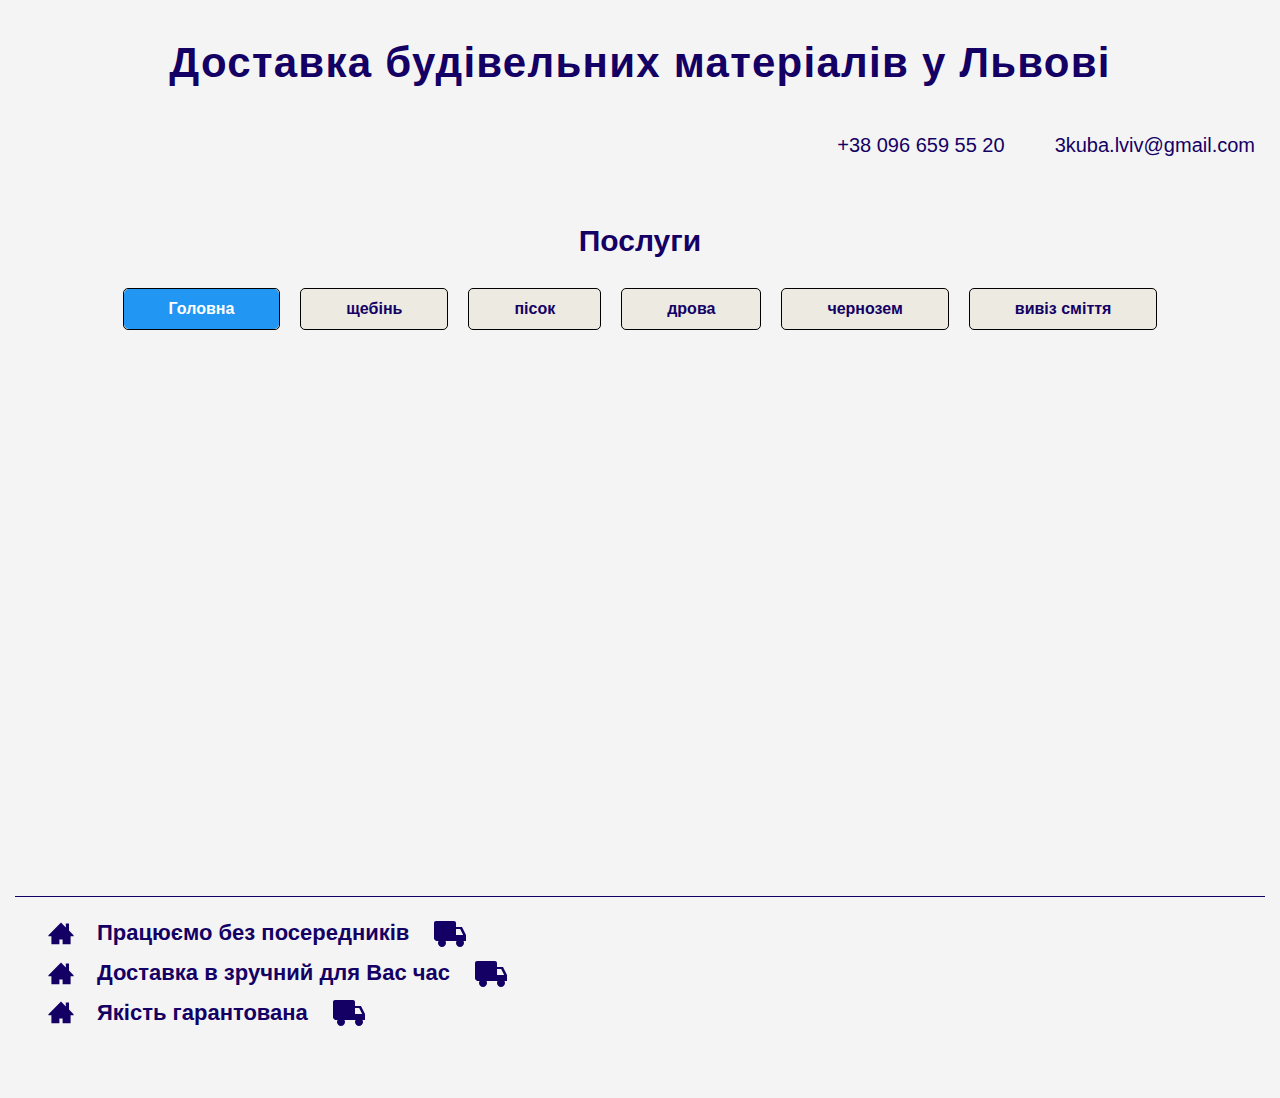
<file: index.html>
<!DOCTYPE html>
<html lang="ru">
  <head>
    <meta charset="UTF-8" />
    <!-- fontawesome.com/-->

    <title>Головна</title>
    <link
      rel="stylesheet"
      href="https://cdnjs.cloudflare.com/ajax/libs/modern-normalize/0.6.0/modern-normalize.min.css"
    />
    <link rel="stylesheet" href="./css/styles.css" />
  </head>

  <body>
    <header class="header-page">
      <div class="container">
        <p class="text">Доставка будівельних матеріалів у Львові</p>

        <ul class="contact">
          <li class="list">
            <a class="link" href="tel:+380966595520">+38 096 659 55 20</a>
          </li>
          <li class="list">
            <a class="link" href="mailto:3kuba.lviv@gmail.com"
              >3kuba.lviv@gmail.com</a
            >
          </li>
        </ul>
      </div>
    </header>

    <main>
      <section class="box">
        <div class="container">
          <h1 class="title">Послуги</h1>
          <ul class="menu">
            <li class="list">
              <a class="link current" href="index.html">Головна</a>
            </li>
            <li class="list">
              <a class="link" href="щебінь.html">щебінь</a>
              <ul class="submenu">
                <li>Щебінь гранітний 0,2-0,5 від 430 грн за тонну</li>
                <li>Щебінь гранітний 2-5 від 450 грн за тонну</li>
                <li>Щебінь гранітний 5-10 від 465 грн за тонну</li>
                <li>Щебінь гранітний 20-40 від 435 грн за тонну</li>
                <li>Щебінь гранітний 40-70 від 410 грн за тонну</li>
              </ul>
            </li>
            <li class="list">
              <a class="link" href="пісок.html">пісок</a>
              <ul class="submenu">
                <li>пісок митий білий від 250 грн за тонну</li>
                <li>пісок жовтий від 250 грн за тонну</li>
                <li>пісок скриш від 200 грн за тонну</li>
              </ul>
            </li>
            <li class="list">
              <a class="link" href="дрова.html">дрова</a>
              <ul class="submenu">
                <li>тверді породи</li>
                <li>граб 5000</li>
                <li>дуб 5000</li>
                <li>бук 5000</li>
                <li>м'які породи</li>
                <li>береза 4300</li>
                <li>осика 4300</li>
                <li>вільха 4300</li>
              </ul>
            </li>
            <li class="list">
              <a class="link" href="чернозем.html">чернозем</a>
              <ul class="submenu">
                <li>чернозем від 250 грн за тонну</li>
              </ul>
            </li>
            <li class="list">
              <a class="link" href="вивіз-сміття.html">вивіз сміття</a>
              <ul class="submenu">
                <li>за домовленістю</li>
              </ul>
            </li>
          </ul>
        </div>
      </section>
    </main>
    <footer class="footer-page">
      <div class="footer container">
        <ul class="detail">
          <li class="list">
            <div class="scene">
              <svg class="icon-home">
                <use href="./images/sprite.svg#icon-home3"></use>
              </svg>
              <p class="text">Працюємо без посередників</p>
              <svg class="icon-truck">
                <use href="./images/sprite.svg#icon-truck"></use>
              </svg>
            </div>
          </li>
          <li class="list">
            <div class="scene">
              <svg class="icon-home">
                <use href="./images/sprite.svg#icon-home3"></use>
              </svg>
              <p class="text">Доставка в зручний для Вас час</p>
              <svg class="icon-truck">
                <use href="./images/sprite.svg#icon-truck"></use>
              </svg>
            </div>
          </li>
          <li class="list">
            <div class="scene">
              <svg class="icon-home">
                <use href="./images/sprite.svg#icon-home3"></use>
              </svg>
              <p class="text">Якість гарантована</p>
              <svg class="icon-truck">
                <use href="./images/sprite.svg#icon-truck"></use>
              </svg>
            </div>
          </li>
        </ul>
      </div>
    </footer>
  </body>
</html>
</file>
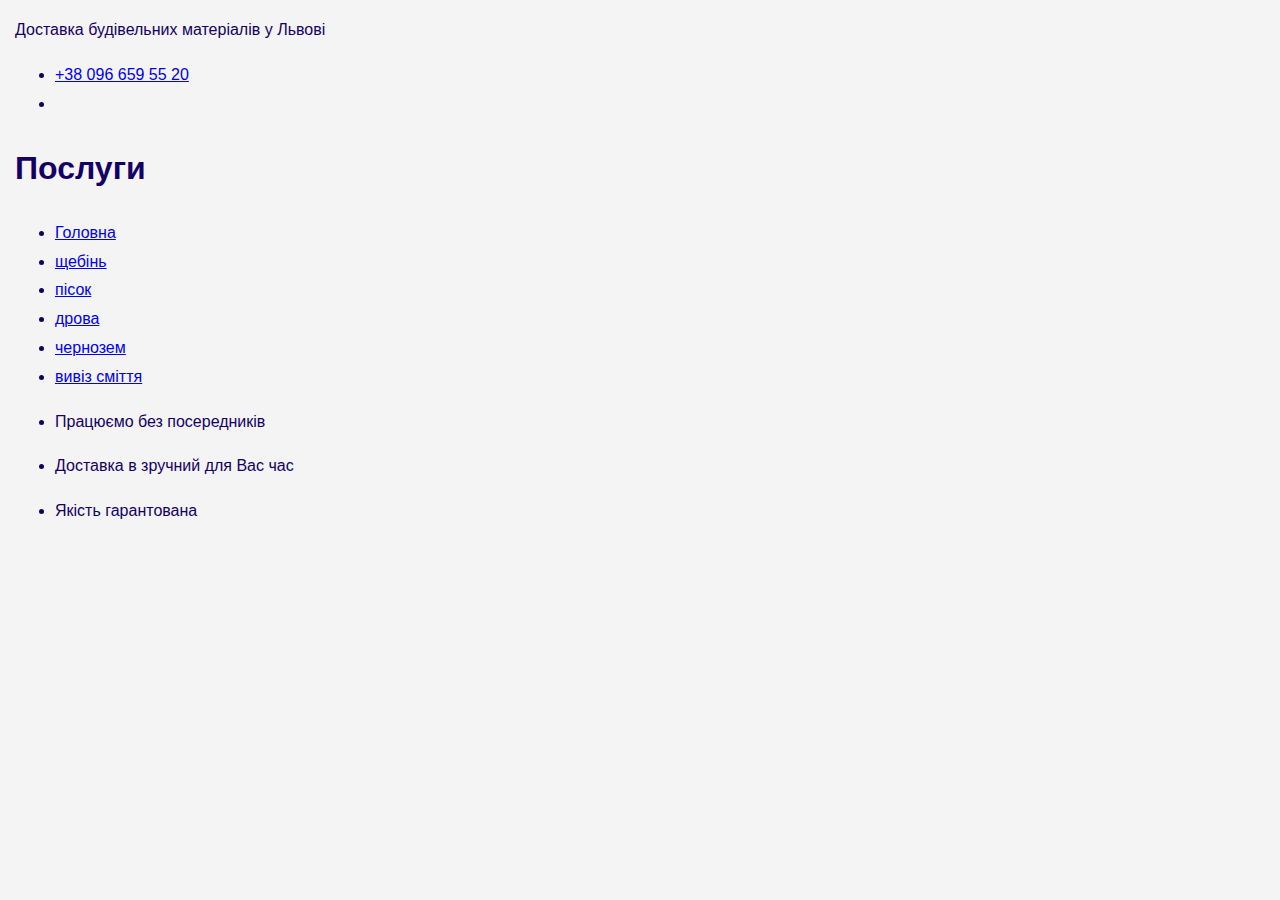
<file: вивіз сміття.html>
<!DOCTYPE html>
<html lang="ru">
  <head>
    <meta charset="UTF-8" />
    <meta name="viewport" content="width=device-width, initial-scale=1.0" />
    <title>Вивіз сміття</title>
    <link
      rel="stylesheet"
      href="https://cdnjs.cloudflare.com/ajax/libs/modern-normalize/0.6.0/modern-normalize.min.css"
    />
    <link rel="stylesheet" href="./css/styles.css" />
  </head>
  <body>
    <header>
      <p>Доставка будівельних матеріалів у Львові</p>

      <ul>
        <li><a href="tel:+380966595520">+38 096 659 55 20</a></li>
        <li><a href="mailto:"></a></li>
      </ul>
    </header>
    <main>
      <section>
        <h1>Послуги</h1>
        <ul>
          <li>
            <a href="index.html">Головна</a>
          </li>
          <li>
            <a href="щебінь.html">щебінь</a>
          </li>
          <li>
            <a href="пісок.html">пісок</a>
          </li>
          <li>
            <a href="дрова.html">дрова</a>
          </li>
          <li>
            <a href="чернозем.html">чернозем</a>
          </li>
          <li>
            <a href="вивіз сміття.html">вивіз сміття</a>
          </li>
        </ul>
      </section>
    </main>

    <footer>
      <ul>
        <li>
          <p>Працюємо без посередників</p>
        </li>
        <li>
          <p>Доставка в зручний для Вас час</p>
        </li>
        <li>
          <p>Якість гарантована</p>
        </li>
      </ul>
    </footer>
  </body>
</html>
</file>
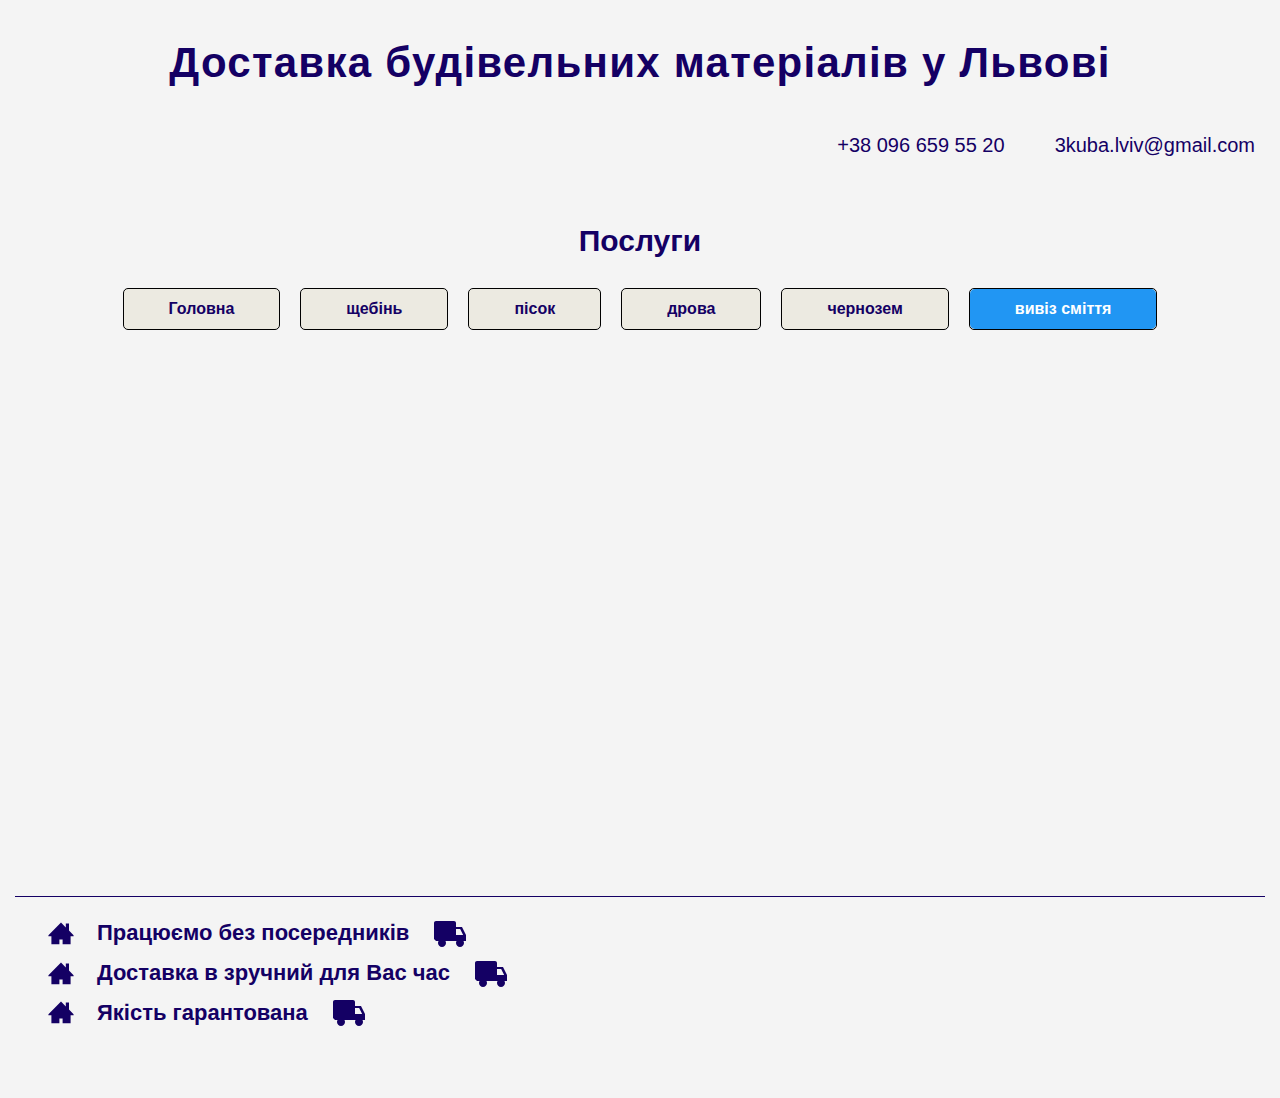
<file: вивіз-сміття.html>
<!DOCTYPE html>
<html lang="ru">
  <head>
    <meta charset="UTF-8" />
    <meta name="viewport" content="width=device-width, initial-scale=1.0" />
    <title>Вивіз сміття</title>
    <link
      rel="stylesheet"
      href="https://cdnjs.cloudflare.com/ajax/libs/modern-normalize/0.6.0/modern-normalize.min.css"
    />
    <link rel="stylesheet" href="./css/styles.css" />
  </head>
  <body>
    <header class="header-page">
      <div class="container">
        <p class="text">Доставка будівельних матеріалів у Львові</p>

        <ul class="contact">
          <li class="list">
            <a class="link" href="tel:+380966595520">+38 096 659 55 20</a>
          </li>
          <li class="list">
            <a class="link" href="mailto:3kuba.lviv@gmail.com"
              >3kuba.lviv@gmail.com</a
            >
          </li>
        </ul>
      </div>
    </header>

    <main>
      <section class="box">
        <div class="container">
          <h1 class="title">Послуги</h1>
          <ul class="menu">
            <li class="list">
              <a class="link" href="index.html">Головна</a>
            </li>
            <li class="list">
              <a class="link" href="щебінь.html">щебінь</a>
            </li>
            <li class="list">
              <a class="link" href="пісок.html">пісок</a>
            </li>
            <li class="list">
              <a class="link" href="дрова.html">дрова</a>
            </li>
            <li class="list">
              <a class="link" href="чернозем.html">чернозем</a>
            </li>
            <li class="list">
              <a class="link current" href="вивіз-сміття.html">вивіз сміття</a>
              <ul class="submenu">
                <li>за домовленістю</li>
              </ul>
            </li>
          </ul>
        </div>
      </section>
    </main>
    <footer class="footer-page">
      <div class="footer container">
        <ul class="detail">
          <li class="list">
            <div class="scene">
              <svg class="icon-home">
                <use href="./images/sprite.svg#icon-home3"></use>
              </svg>
              <p class="text">Працюємо без посередників</p>
              <svg class="icon-truck">
                <use href="./images/sprite.svg#icon-truck"></use>
              </svg>
            </div>
          </li>
          <li class="list">
            <div class="scene">
              <svg class="icon-home">
                <use href="./images/sprite.svg#icon-home3"></use>
              </svg>
              <p class="text">Доставка в зручний для Вас час</p>
              <svg class="icon-truck">
                <use href="./images/sprite.svg#icon-truck"></use>
              </svg>
            </div>
          </li>
          <li class="list">
            <div class="scene">
              <svg class="icon-home">
                <use href="./images/sprite.svg#icon-home3"></use>
              </svg>
              <p class="text">Якість гарантована</p>
              <svg class="icon-truck">
                <use href="./images/sprite.svg#icon-truck"></use>
              </svg>
            </div>
          </li>
        </ul>
      </div>
    </footer>
  </body>
</html>
</file>
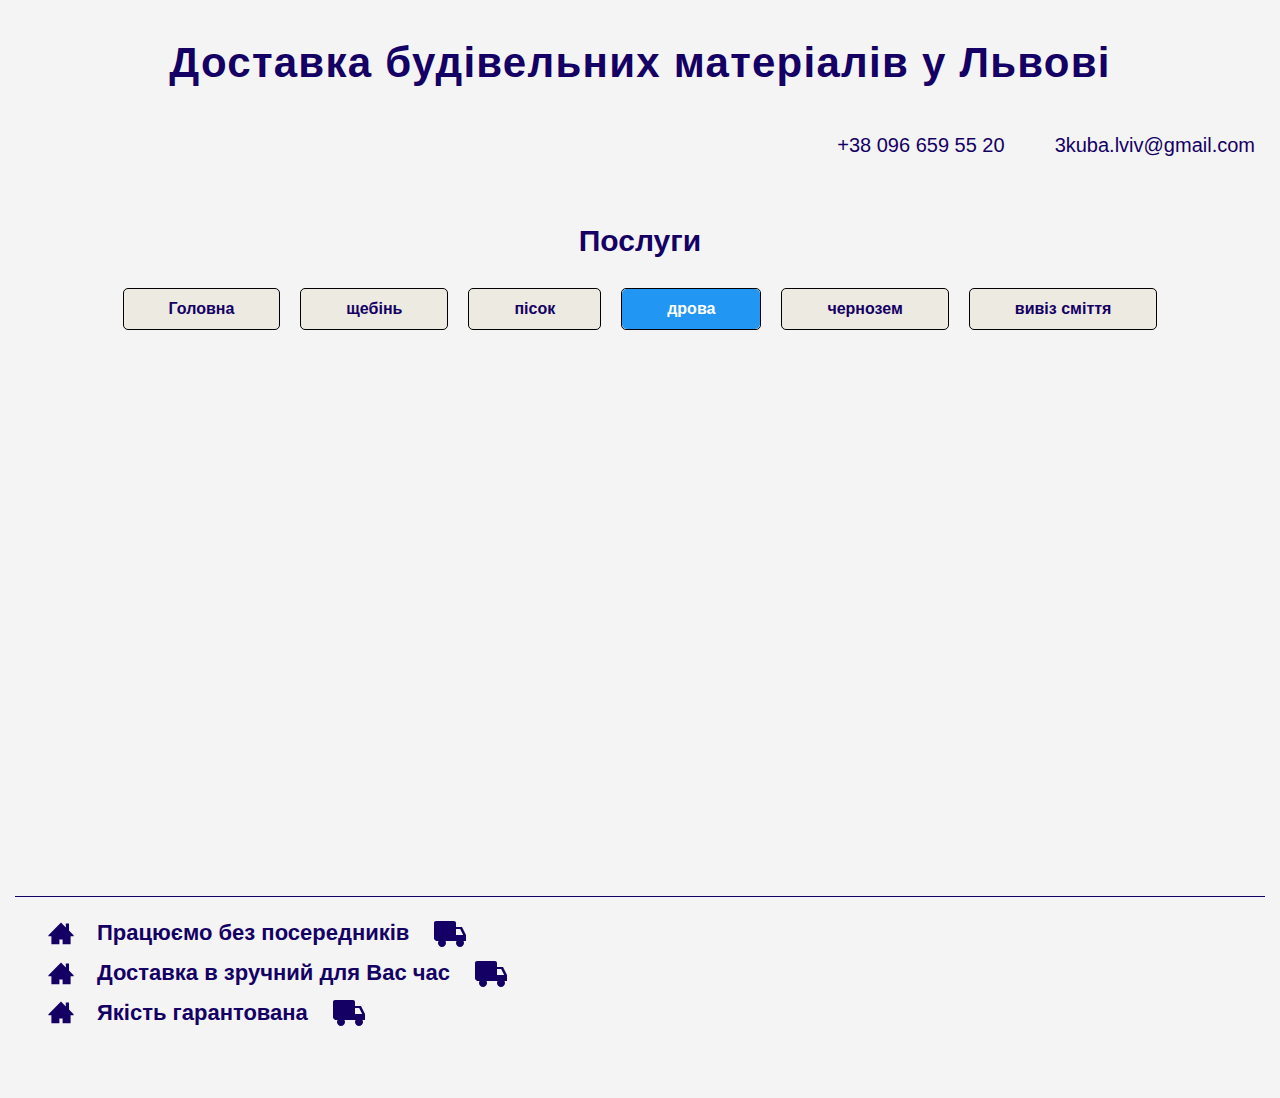
<file: дрова.html>
<!DOCTYPE html>
<html lang="ru">
  <head>
    <meta charset="UTF-8" />
    <meta name="viewport" content="width=device-width, initial-scale=1.0" />
    <title>Дрова</title>
    <link
      rel="stylesheet"
      href="https://cdnjs.cloudflare.com/ajax/libs/modern-normalize/0.6.0/modern-normalize.min.css"
    />
    <link rel="stylesheet" href="./css/styles.css" />
  </head>
  <body>
    <header class="header-page">
      <div class="container">
        <p class="text">Доставка будівельних матеріалів у Львові</p>

        <ul class="contact">
          <li class="list">
            <a class="link" href="tel:+380966595520">+38 096 659 55 20</a>
          </li>
          <li class="list">
            <a class="link" href="mailto:3kuba.lviv@gmail.com">3kuba.lviv@gmail.com</a>
          </li>
        </ul>
      </div>
    </header>

    <main>
      <section class="box">
        <div class="container">
          <h1 class="title">Послуги</h1>
          <ul class="menu">
            <li class="list">
              <a class="link" href="index.html">Головна</a>
            </li>
            <li class="list">
              <a class="link" href="щебінь.html">щебінь</a>
            </li>
            <li class="list">
              <a class="link" href="пісок.html">пісок</a>
            </li>
            <li class="list">
              <a class="link current" href="дрова.html">дрова</a>
              <ul class="submenu">
                <li>тверді породи</li>
                <li>граб 5000</li>
                <li>дуб 5000</li>
                <li>бук 5000</li>
                <li>м'які породи</li>
                <li>береза 4300</li>
                <li>осика 4300</li>
                <li>вільха 4300</li>
              </ul>
            </li>
            <li class="list">
              <a class="link" href="чернозем.html">чернозем</a>
            </li>
            <li class="list">
              <a class="link" href="вивіз-сміття.html">вивіз сміття</a>
            </li>
          </ul>
        </div>
      </section>
    </main>
    <footer class="footer-page">
      <div class="footer container">
        <ul class="detail">
          <li class="list">
            <div class="scene">
              <svg class="icon-home">
                <use href="./images/sprite.svg#icon-home3"></use>
              </svg>
              <p class="text">Працюємо без посередників</p>
              <svg class="icon-truck">
                <use href="./images/sprite.svg#icon-truck"></use>
              </svg>
            </div>
          </li>
          <li class="list">
            <div class="scene">
              <svg class="icon-home">
                <use href="./images/sprite.svg#icon-home3"></use>
              </svg>
              <p class="text">Доставка в зручний для Вас час</p>
              <svg class="icon-truck">
                <use href="./images/sprite.svg#icon-truck"></use>
              </svg>
            </div>
          </li>
          <li class="list">
            <div class="scene">
              <svg class="icon-home">
                <use href="./images/sprite.svg#icon-home3"></use>
              </svg>
              <p class="text">Якість гарантована</p>
              <svg class="icon-truck">
                <use href="./images/sprite.svg#icon-truck"></use>
              </svg>
            </div>
          </li>
        </ul>
      </div>
    </footer>
  </body>
</html>
</file>
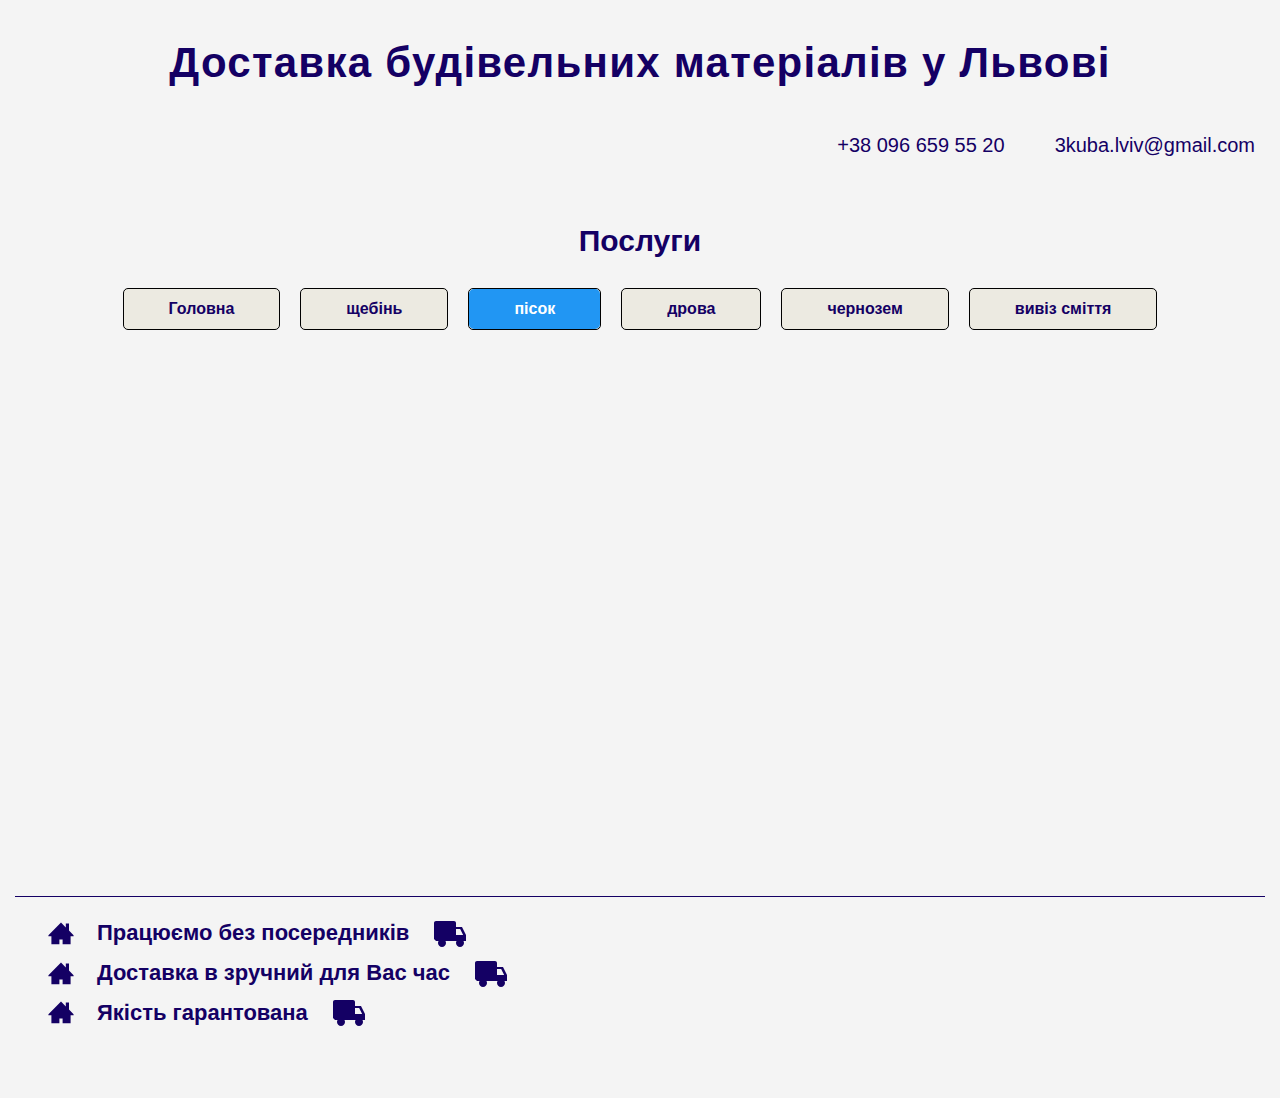
<file: пісок.html>
<!DOCTYPE html>
<html lang="ru">
  <head>
    <meta charset="UTF-8" />
    <meta name="viewport" content="width=device-width, initial-scale=1.0" />
    <title>Пісок</title>
    <link
      rel="stylesheet"
      href="https://cdnjs.cloudflare.com/ajax/libs/modern-normalize/0.6.0/modern-normalize.min.css"
    />
    <link rel="stylesheet" href="./css/styles.css" />
  </head>
  <body>
    <header class="header-page">
      <div class="container">
        <p class="text">Доставка будівельних матеріалів у Львові</p>

        <ul class="contact">
          <li class="list">
            <a class="link" href="tel:+380966595520">+38 096 659 55 20</a>
          </li>
          <li class="list">
            <a class="link" href="mailto:3kuba.lviv@gmail.com">3kuba.lviv@gmail.com</a>
          </li>
        </ul>
      </div>
    </header>

    <main>
      <section class="box">
        <div class="container">
          <h1 class="title">Послуги</h1>
          <ul class="menu">
            <li class="list">
              <a class="link" href="index.html">Головна</a>
            </li>
            <li class="list">
              <a class="link" href="щебінь.html">щебінь</a>
            </li>
            <li class="list">
              <a class="link current" href="пісок.html">пісок</a>
              <ul class="submenu">
                <li>пісок митий білий від 250 грн за тонну</li>
                <li>пісок жовтий від 250 грн за тонну</li>
                <li>пісок скриш від 200 грн за тонну</li>
              </ul>
            </li>
            <li class="list">
              <a class="link" href="дрова.html">дрова</a>
            </li>
            <li class="list">
              <a class="link" href="чернозем.html">чернозем</a>
            </li>
            <li class="list">
              <a class="link" href="вивіз-сміття.html">вивіз сміття</a>
            </li>
          </ul>
        </div>
      </section>
    </main>
    <footer class="footer-page">
      <div class="footer container">
        <ul class="detail">
          <li class="list">
            <div class="scene">
              <svg class="icon-home">
                <use href="./images/sprite.svg#icon-home3"></use>
              </svg>
              <p class="text">Працюємо без посередників</p>
              <svg class="icon-truck">
                <use href="./images/sprite.svg#icon-truck"></use>
              </svg>
            </div>
          </li>
          <li class="list">
            <div class="scene">
              <svg class="icon-home">
                <use href="./images/sprite.svg#icon-home3"></use>
              </svg>
              <p class="text">Доставка в зручний для Вас час</p>
              <svg class="icon-truck">
                <use href="./images/sprite.svg#icon-truck"></use>
              </svg>
            </div>
          </li>
          <li class="list">
            <div class="scene">
              <svg class="icon-home">
                <use href="./images/sprite.svg#icon-home3"></use>
              </svg>
              <p class="text">Якість гарантована</p>
              <svg class="icon-truck">
                <use href="./images/sprite.svg#icon-truck"></use>
              </svg>
            </div>
          </li>
        </ul>
      </div>
    </footer>
  </body>
</html>
</file>
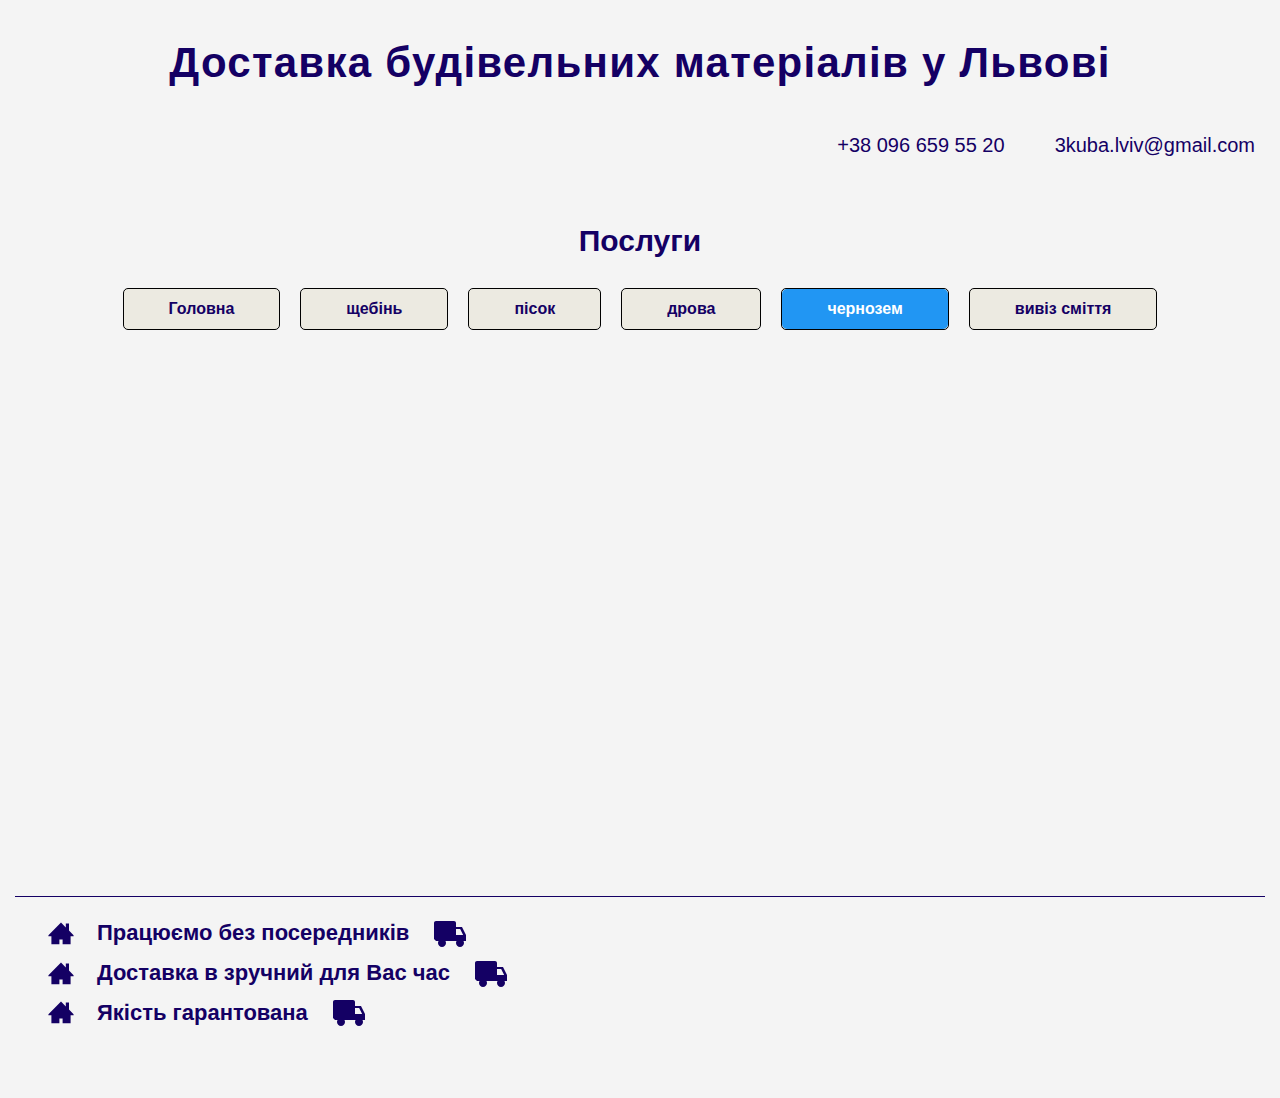
<file: чернозем.html>
<!DOCTYPE html>
<html lang="en">
  <head>
    <meta charset="UTF-8" />
    <meta name="viewport" content="width=device-width, initial-scale=1.0" />
    <title>Чернозем</title>
    <link
      rel="stylesheet"
      href="https://cdnjs.cloudflare.com/ajax/libs/modern-normalize/0.6.0/modern-normalize.min.css"
    />
    <link rel="stylesheet" href="./css/styles.css" />
  </head>
  <body>
    <header class="header-page">
      <div class="container">
        <p class="text">Доставка будівельних матеріалів у Львові</p>

        <ul class="contact">
          <li class="list">
            <a class="link" href="tel:+380966595520">+38 096 659 55 20</a>
          </li>
          <li class="list">
            <a class="link" href="mailto:3kuba.lviv@gmail.com">3kuba.lviv@gmail.com</a>
          </li>
        </ul>
      </div>
    </header>

    <main>
      <section class="box">
        <div class="container">
          <h1 class="title">Послуги</h1>
          <ul class="menu">
            <li class="list">
              <a class="link" href="index.html">Головна</a>
            </li>
            <li class="list">
              <a class="link" href="щебінь.html">щебінь</a>
            </li>
            <li class="list">
              <a class="link" href="пісок.html">пісок</a>
            </li>
            <li class="list">
              <a class="link" href="дрова.html">дрова</a>
            </li>
            <li class="list">
              <a class="link current" href="чернозем.html">чернозем</a>
              <ul class="submenu">
                <li>чернозем від 250 грн за тонну</li>
              </ul>
            </li>
            <li class="list">
              <a class="link" href="вивіз-сміття.html">вивіз сміття</a>
            </li>
          </ul>
        </div>
      </section>
    </main>
    <footer class="footer-page">
      <div class="footer container">
        <ul class="detail">
          <li class="list">
            <div class="scene">
              <svg class="icon-home">
                <use href="./images/sprite.svg#icon-home3"></use>
              </svg>
              <p class="text">Працюємо без посередників</p>
              <svg class="icon-truck">
                <use href="./images/sprite.svg#icon-truck"></use>
              </svg>
            </div>
          </li>
          <li class="list">
            <div class="scene">
              <svg class="icon-home">
                <use href="./images/sprite.svg#icon-home3"></use>
              </svg>
              <p class="text">Доставка в зручний для Вас час</p>
              <svg class="icon-truck">
                <use href="./images/sprite.svg#icon-truck"></use>
              </svg>
            </div>
          </li>
          <li class="list">
            <div class="scene">
              <svg class="icon-home">
                <use href="./images/sprite.svg#icon-home3"></use>
              </svg>
              <p class="text">Якість гарантована</p>
              <svg class="icon-truck">
                <use href="./images/sprite.svg#icon-truck"></use>
              </svg>
            </div>
          </li>
        </ul>
      </div>
    </footer>
  </body>
</html>
</file>
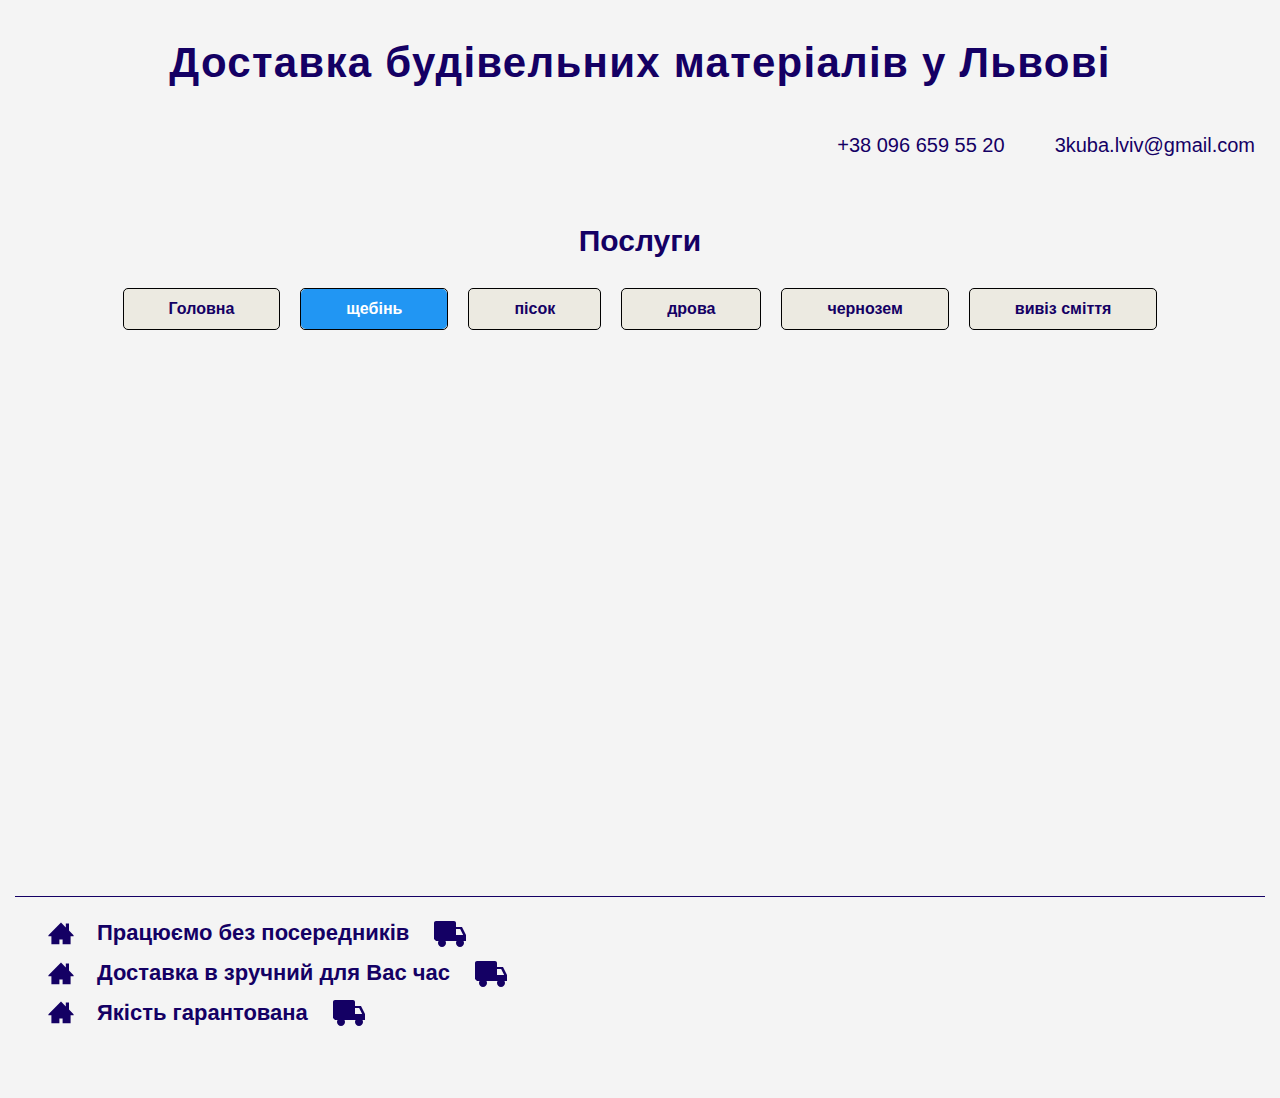
<file: щебінь.html>
<!DOCTYPE html>
<html lang="ru">
  <head>
    <meta charset="UTF-8" />
    <meta name="viewport" content="width=device-width, initial-scale=1.0" />
    <title>Щебінь</title>
    <link
      rel="stylesheet"
      href="https://cdnjs.cloudflare.com/ajax/libs/modern-normalize/0.6.0/modern-normalize.min.css"
    />
    <link rel="stylesheet" href="./css/styles.css" />
  </head>
  <body>
    <header class="header-page">
      <div class="container">
        <p class="text">Доставка будівельних матеріалів у Львові</p>

        <ul class="contact">
          <li class="list">
            <a class="link" href="tel:+380966595520">+38 096 659 55 20</a>
          </li>
          <li class="list">
            <a class="link" href="mailto:3kuba.lviv@gmail.com">3kuba.lviv@gmail.com</a>
          </li>
        </ul>
      </div>
    </header>

    <main>
      <section class="box">
        <div class="container">
          <h1 class="title">Послуги</h1>
          <ul class="menu">
            <li class="list">
              <a class="link" href="index.html">Головна</a>
            </li>
            <li class="list">
              <a class="link current" href="щебінь.html">щебінь</a>
              <ul class="submenu">
                <li>Щебінь гранітний 0,2-0,5 від 430 грн за тонну</li>
                <li>Щебінь гранітний 2-5 від 450 грн за тонну</li>
                <li>Щебінь гранітний 5-10 від 465 грн за тонну</li>
                <li>Щебінь гранітний 20-40 від 435 грн за тонну</li>
                <li>Щебінь гранітний 40-70 від 410 грн за тонну</li>
              </ul>
            </li>
            <li class="list">
              <a class="link" href="пісок.html">пісок</a>
            </li>
            <li class="list">
              <a class="link" href="дрова.html">дрова</a>
            </li>
            <li class="list">
              <a class="link" href="чернозем.html">чернозем</a>
            </li>
            <li class="list">
              <a class="link" href="вивіз-сміття.html">вивіз сміття</a>
            </li>
          </ul>
        </div>
      </section>
    </main>
    <footer class="footer-page">
      <div class="footer container">
        <ul class="detail">
          <li class="list">
            <div class="scene">
              <svg class="icon-home">
                <use href="./images/sprite.svg#icon-home3"></use>
              </svg>
              <p class="text">Працюємо без посередників</p>
              <svg class="icon-truck">
                <use href="./images/sprite.svg#icon-truck"></use>
              </svg>
            </div>
          </li>
          <li class="list">
            <div class="scene">
              <svg class="icon-home">
                <use href="./images/sprite.svg#icon-home3"></use>
              </svg>
              <p class="text">Доставка в зручний для Вас час</p>
              <svg class="icon-truck">
                <use href="./images/sprite.svg#icon-truck"></use>
              </svg>
            </div>
          </li>
          <li class="list">
            <div class="scene">
              <svg class="icon-home">
                <use href="./images/sprite.svg#icon-home3"></use>
              </svg>
              <p class="text">Якість гарантована</p>
              <svg class="icon-truck">
                <use href="./images/sprite.svg#icon-truck"></use>
              </svg>
            </div>
          </li>
        </ul>
      </div>
    </footer>
  </body>
</html>
</file>
<file: css/styles.css>
body {
  padding-left: 15px;
  padding-right: 15px;
  font-family: Arial, Helvetica, sans-serif;
  font-size: 16px;
  line-height: 1.8;
  color: rgb(20, 0, 100);
  background-color: rgb(244, 244, 244);
}

img {
  display: block;
  max-width: 100%;
  height: auto;
}

.container {
  position: relative;

  margin-left: auto;
  margin-right: auto;
}

.menu {
  /* display: flexbox;
  flex-direction: column; */
  padding-left: 0;
}

.link {
  display: flex;
  color: rgb(20, 0, 100);
  text-decoration: none;
}

.list {
  list-style: none;
}

.header-page {
  padding-top: 25px;
  padding-bottom: 25px;
}

.header-page .text {
  margin: 0;
  font-weight: bold;
  font-size: 42px;
  line-height: 1.8;
  text-align: center;
  letter-spacing: 0.03em;
}

.contact {
  top: 50px;
  right: 0;
  display: flex;
  margin-left: auto;
}

.contact .list {
  position: relative;
  display: block;
  margin-left: auto;
  font-size: 20px;
  font-weight: 400;
}

.contact .list + .list {
  margin-left: 30px;
}

.contact .link {
  display: block;
  font-size: 20px;
  padding: 10px;

  transition: color 300ms linear;
}

.contact .link:hover,
.contact .link:focus {
  color: #2196f3;
}

.contact .link::after {
  position: absolute;
  display: block;
  bottom: 0;
  left: 0;
  content: "";
  width: 100%;
  height: 4px;
  background-color: #2196f3;
  border-radius: 2px;

  transform: scaleX(0);
  transition: transform 300ms linear;
}

.contact .link:hover:after,
.contact .link:focus:after {
  transform: scaleX(1);
}

.box {
  padding-bottom: 500px;
}

.box .title {
  font-size: 30px;
  font-weight: 700;
  line-height: 1.8;
  text-align: center;
  margin-top: 0;
  margin-bottom: 20px;
}

.menu {
  display: flex;
  justify-content: center;
  padding-left: 0;
}

.menu .list {
  position: relative;
  display: block;
  border: 1px solid black;
  border-radius: 5px;
  background-color: rgba(228, 224, 205, 0.5);
}

.menu .list + .list {
  margin-left: 20px;
}

.menu .list:hover .submenu {
  opacity: 1;
}

.menu .link {
  display: block;
  font-size: 16px;
  font-weight: 700;
  padding: 6px 45px;
  border-radius: 5px;

  transition: background-color 300ms linear, color 300ms linear;
}

.menu .link:hover,
.menu .link:focus {
  color: rgb(255, 255, 255);
  background-color: #2196f3;
}

.menu .current {
  color: rgb(255, 255, 255);
  background-color: #2196f3;
}

.submenu {
  position: absolute;
  left: 0;
  top: 100%;
  width: 100%;
  margin: 0;
  padding: 5px;
  opacity: 0;
  list-style: none;
  border: 1px solid black;
  border-radius: 5px;
  background-color: rgba(228, 224, 205, 0.5);

  transition: opacity 300ms linear;
}

.detail {
  padding: 0;
  margin-left: 30px;
}

.detail .list {
  display: flex;
  align-items: center;
}

.scene {
  display: flex;
  align-items: center;
}

.detail .text {
  display: inline-block;
  margin: 0;
  font-size: 22px;
  font-weight: 700;
  line-height: 1.8;

  transform: translateX();
  transition: transform 1500ms linear;
}

.detail .icon-home {
  display: block;
  width: 32px;
  height: 32px;
  margin-right: 20px;
  fill: rgb(20, 0, 100);

  transform: scale(0.8);
  transition: transform 500ms linear, fill 500ms linear;
}

.icon-truck {
  display: block;
  width: 32px;
  height: 32px;
  margin-left: 25px;
  fill: rgb(20, 0, 100);

  transform: translateX();
  transition: transform 1500ms linear, fill 500ms linear;
}

.scene:hover .icon-truck {
  transform: translateX(560px);
  fill: #2196f3;
}

.scene:hover .icon-home {
  fill: #2196f3;
  transform: scale(1);
}

.scene:hover .text {
  transform: translateX(+560px);
  color: red;
}

.footer-page {
  padding-top: 50px;
  padding-bottom: 50px;
}

.footer-page .container {
  border-top: 1px solid rgb(20, 0, 100);
}
</file>
